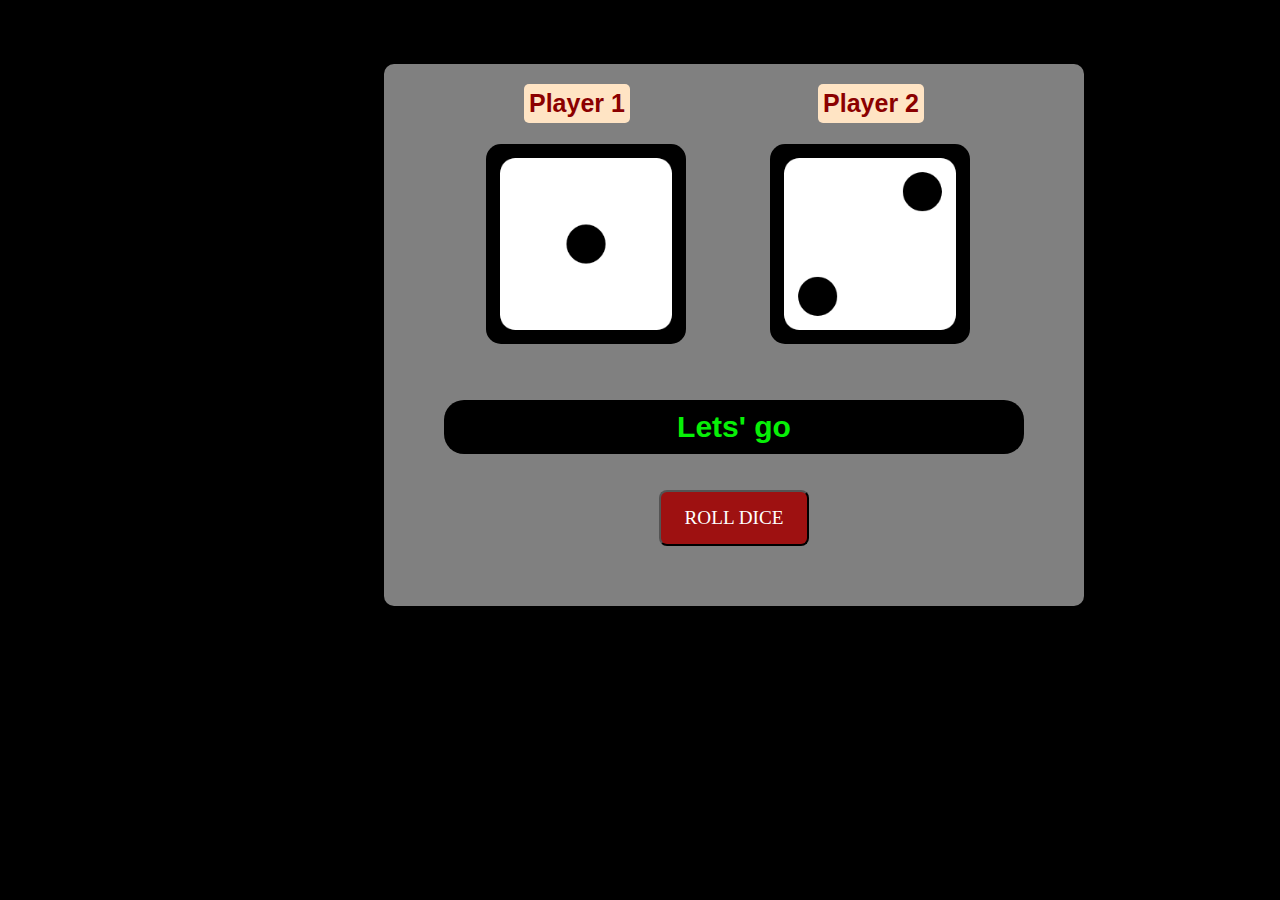
<file: index.html>
<!DOCTYPE html>
<html lang="en">

<head>
    <meta charset="UTF-8">
    <meta http-equiv="X-UA-Compatible" content="IE=edge">
    <meta name="viewport" content="width=device-width, initial-scale=1.0">
    <link rel="stylesheet" href="Style.css" type="text/css">
    <title>Document</title>
    <!-- <link href="https://cdn.jsdelivr.net/npm/bootstrap@5.3.0-alpha1/dist/css/bootstrap.min.css" rel="stylesheet" integrity="sha384-GLhlTQ8iRABdZLl6O3oVMWSktQOp6b7In1Zl3/Jr59b6EGGoI1aFkw7cmDA6j6gD" crossorigin="anonymous"> -->
</head>

<body>
    <div class="container">
        <div class="ml-2 dice">
            <p class="p1">Player 1</p>
            <img src="images/img-1.png" id="die-1" height="200px" width="200px">
            <p class="p2">Player 2</p>
            <img src="images/img-2.png" id="die-2" height="200px" width="200px">
        </div>
        <br><br>
        <p id="winner">Lets' go</p>
        <br><br>
        <button onclick="roll()">ROLL DICE</button>
    </div>

    <script src="main.js"></script>
</body>

</html>
</file>
<file: Style.css>
* {
    margin: 0;
    padding: 0;
    box-sizing: border-box;
}

body {
    height: 100vh;
    background-color: black;
    justify-content: center;
}


    .container {
        width: 700px;
        padding: 60px;
        position: absolute;
        margin: 5% 30%;
        background-color: gray;
        border-radius: 10px;
        /* display: flex;
        flex-direction: column;
        justify-content: center; */
        text-align: center;
        /* gap: 20px; */
    
    }

.dice {
    display: flex;
    /* gap: 60px; */
    justify-content: space-around;
    width: 98%;
}

.p1 {
    position: absolute;
    left: 140px;
    top: 20px;
    font-size: 25px;
    background-color: bisque;
    color:darkred;
    border-radius: 5px;
    padding: 5px;
}

.p2 {
    position: absolute;
    right: 160px;
    top: 20px;
    font-size: 25px;
    background-color: bisque;
    color:darkred;
    border-radius: 5px;
    padding: 5px;
}

#die-1 {
    border-radius: 15px;
    margin: 20px 0;
}

#die-2 {
    border-radius: 15px;
    margin: 20px 0;
}

p {
    font-size: 30px;
    background-color: black;
    border-radius: 20px;
    padding: 10px;
    color: rgb(7, 240, 7);
    font-weight: bolder;
    font-family: 'Lucida Sans', 'Lucida Sans Regular', 'Lucida Grande', 'Lucida Sans Unicode', Geneva, Verdana, sans-serif;
}

button {
    width: 150px;
    right: 50%;
    padding: 15px;
    border-radius: 8px;
    box-shadow: none;
    outline: none;
    background-color: rgb(158, 17, 17);
    font-size: larger;
    font-family: Georgia, 'Times New Roman', Times, serif;
    color: white;
}
</file>
